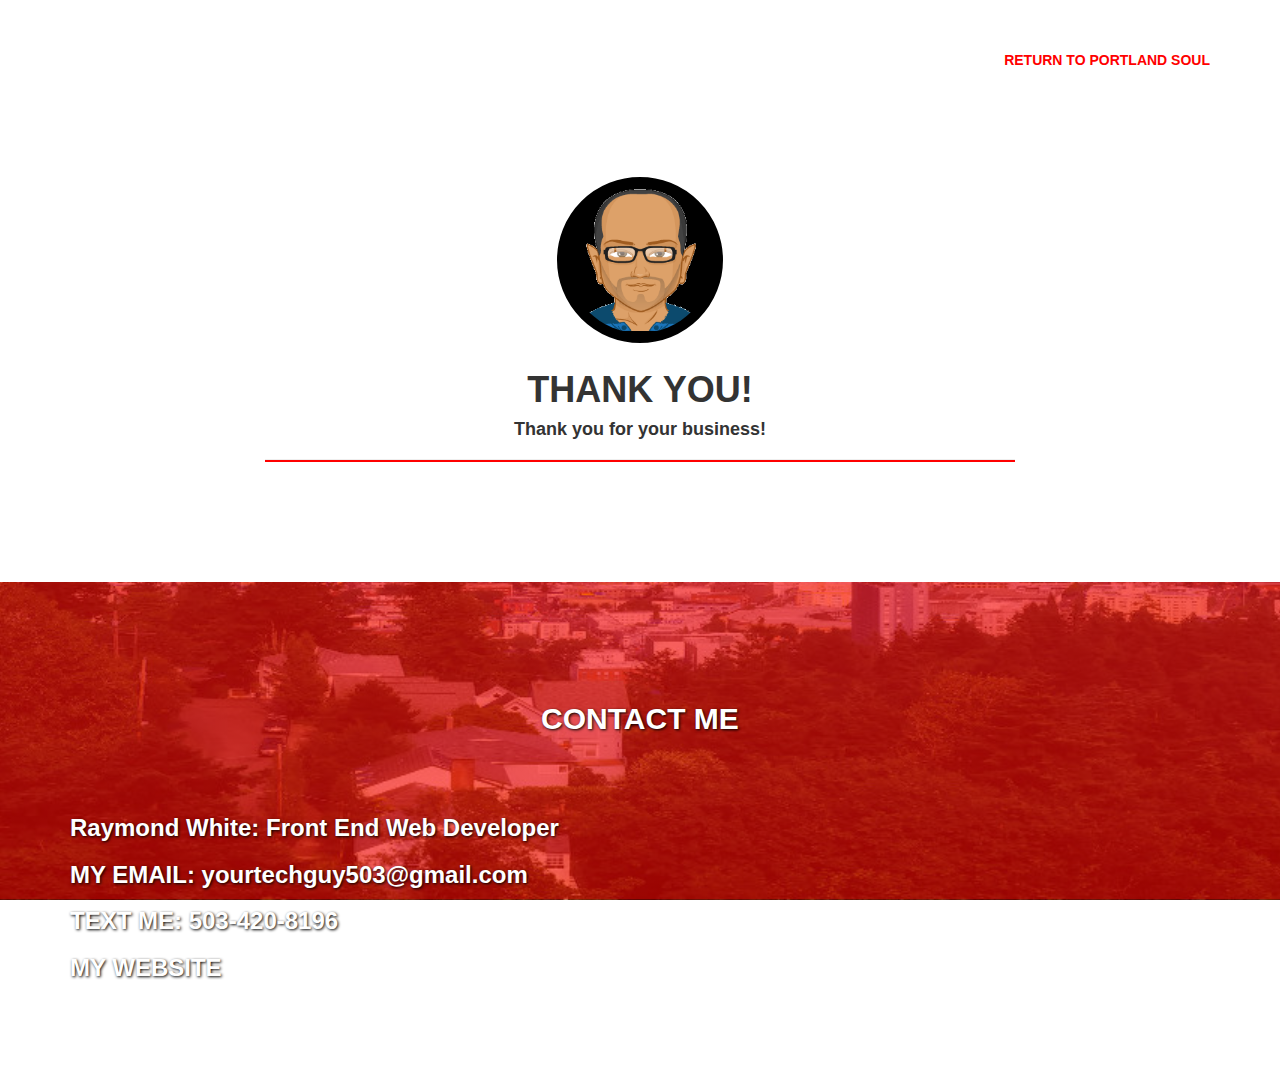
<file: portland-soul-thank-you.html>
<!DOCTYPE html>
<html lang="en">

<head>

    <meta charset="utf-8">
    <meta http-equiv="X-UA-Compatible" content="IE=edge">
    <meta name="viewport" content="width=device-width, initial-scale=1, user-scalable=no">
    <meta name="description" content="">
    <meta name="author" content="">

    <title>Portland Soul</title>

    <!-- Bootstrap Core CSS -->
    <link href="css/bootstrap.min.css" rel="stylesheet">
	<link href="font-awesome/css/font-awesome.min.css" rel="stylesheet" type="text/css">
	<link href="css/custom.css" rel="stylesheet">

    <!-- Custom CSS -->
    <style>
	
	.back a{
	color:red;
	text-decoration:none;
	font-weight:600;
	}
		.contact ul{
		list-style-type: none;
		margin:0;
		padding:0;
		}
		
		.contact a{
		color:#ffffff;
		}
 .contact-fix{
	    text-shadow: 1px 1px 3px #000000;
		text-align:center;
		margin-bottom:60px;
		
		}
	.red{
		background-color:red;
		height:2px;
		}
		.contact{
		 background: linear-gradient(rgba(255, 0, 0, 0.6), rgba(255, 0, 0, 0.6)), url(./images/portlandtown.jpg);
    background-repeat: none;
   background-attachment:fixed;
    background-position: center center;
    -webkit-background-size: cover;
    -moz-background-size: cover;
    background-size: cover;
    -o-background-size: cover;
		color:#ffffff;
		padding-top:100px;
		padding-bottom:100px;
		text-shadow: 1px 1px 3px #000000;
		
		}
	
    </style>

    <!-- HTML5 Shim and Respond.js IE8 support of HTML5 elements and media queries -->
    <!-- WARNING: Respond.js doesn't work if you view the page via file:// -->
    <!--[if lt IE 9]>
        <script src="https://oss.maxcdn.com/libs/html5shiv/3.7.0/html5shiv.js"></script>
        <script src="https://oss.maxcdn.com/libs/respond.js/1.4.2/respond.min.js"></script>
    <![endif]-->

</head>

<body>

        <div class="back">
	      <div class="container">
	         <div class="row">
	         
			 <div class="col-md-12">
			 
			  <a class="pull-right" href="https://raymondhw.github.io/portlands-soul">RETURN TO PORTLAND SOUL</a>
	         </div>   
	 
	         </div>
	      </div>
	  </div>

       


     <div class="thank-you">
	      <div class="container text-center">
		  <div class="row">
		  
		  <div class="col-md-8 col-md-offset-2">
		  <img src="images/me.png" id="pretty" class="img-responsive">
		  <h1>THANK YOU!</h1>
		  <h4>Thank you for your business!</h4>
		  <hr class="red">
		  </div>
		  
		  
		  </div>
		  </div>
		  </div>
             
			 
			 
			    <div class="contact" id="get-atme">
	             <div class="container">
		        <div class="row">
				
				     <div class="col-md-12">
					 <h2 class="contact-fix"><strong>CONTACT ME</strong></h2>
					 
					 </div>
				     
					 
					 <div class="col-md-12">
					 <ul>
					 <li><h3><strong>Raymond White:</strong> Front End Web Developer</h3></li>
					 <li><h3><strong>MY EMAIL:</strong> yourtechguy503@gmail.com</h3></li>
					 <li><h3><strong>TEXT ME:</strong> 503-420-8196</h3></li>
					 <li><h3><a href="https://raymondhw.github.io/"  target="_blank"><strong>MY WEBSITE</strong></a></h3></li>
					 </ul>
					
					
					 </div>
					 
				</div>
			</div>
	   </div>


    <!-- jQuery Version 1.11.1 -->
    <script src="js/jquery.js"></script>

    <!-- Bootstrap Core JavaScript -->
    <script src="js/bootstrap.min.js"></script>
	
	 
	 
	

</body>

</html>
</file>
<file: css/custom.css>
div#load_screen{
background:#000000;
opacity:1;
position:fixed;
z-index:1060;
top:0px;
width:100%;
height:100%;
}
div#load_screen > div#loading{
color:#ffffff;
width:300px;
height:60px;
margin:300px auto;
}

html, body{
overflow-x:hidden;
}

body{
font-family: 'Montserrat', sans-serif;
padding-top: 50px;
 
}
nav.navbar.navbar-default {
    min-height: 80px;
    padding-top: 20px;
}
.navbar-default{
background-color:#ffffff;
border-color:#ffffff;
box-shadow:0 0 1px #000000;
}

.navbar-default .navbar-brand{
color:#000000;

font-size:30px;
font-weight:600;



}

.navbar-default .navbar-brand:hover,.navbar-default .navbar-brand:focus{
color:#3498db;
}



.navbar-default .navbar-nav>li>a{
color:#000000;
font-size:17px;
font-weight:600;



    
}

 .navbar-default .navbar-nav>.active>a, .navbar-default .navbar-nav>.active>a:focus, .navbar-default .navbar-nav>.active>a:hover {
   
    background-color: #3498db;
}
  
   
   
   


.navbar-default .navbar-nav>li>a:hover,.navbar-default .navbar-nav>li>a:focus{
color:#3498db;
background-color:none;

}

.navbar-default .navbar-nav>.active>a,.navbar-default .navbar-nav>.active>a:hover,.navbar-default .navbar-nav>.active>a:focus{

color:#ffffff;

}

.navbar-default .navbar-nav>.open>a,.navbar-default .navbar-nav>.open>a:hover,.navbar-default .navbar-nav>.open>a:focus{
color:#3498db;

}

.navbar-default .navbar-toggle{
border-color:#3498db;
background-color:#3498db;

}

.navbar-default .navbar-toggle:hover,.navbar-default .navbar-toggle:focus{
background-color:#000000;
}
.navbar-default .navbar-toggle .icon-bar{
background-color:#ffffff;
}

.navbar-default .navbar-collapse,.navbar-default{
border-color:black;
}

.navbar-default .navbar-link{
color:black;
}
.navbar-default .navbar-link:hover{
color:#3498db;
}

@media(max-width:767px){
.navbar-default .navbar-nav .open .dropdown-menu>li>a{
color:black;
}

.navbar-default .navbar-nav .open .dropdown-menu>li>a:hover,.navbar-default .navbar-nav .open .dropdown-menu>li>a:focus{
color:black;
}

.navbar-default .navbar-nav .open .dropdown-menu>.active>a,.navbar-default .navbar-nav .open .dropdown-menu>.active>a:hover,.navbar-default .navbar-nav .open .dropdown-menu>.active>a:focus{
color:black;
background-color:#fff;
}

}
h1, h2, h3, h4, h5, h6 {
	font-weight: 700;
   
}


#logo{
position:relative;
bottom:5px;
margin-right:5px;
width:30px;
height: 30px;
background: black;
border: 1px solid #3498db;
border-radius:50%;
}
header {
    background: linear-gradient(rgba(0, 0, 0, 0.8), rgba(0, 0, 0, 0.8)), url(../images/codeimage.jpg);
    background-repeat: none;
   
    background-position: center center;
    -webkit-background-size: cover;
    -moz-background-size: cover;
    background-size: cover;
    -o-background-size: cover;
    text-align: center;
    color: #fff;
}

header .intro-text {
    padding-top: 200px;
    padding-bottom: 200px;
}

header .intro-text .intro-lead-in {
   
    font-size: 40px;
    line-height: 22px;
    margin-bottom: 48px;
}

header .intro-text .intro-heading {
    text-transform: uppercase;
    font-weight: 700;
    font-size: 80px;
    line-height: 50px;
    margin-bottom:40px;
}

.btn-circle{
width:70px;
height:70px;
margin-top:15px;
padding:7px 16px;
border:2px solid #fff;
border-radius:100%!important;
font-size:35px;
color:#fff;
background:0 0;
-webkit-transition:background .3s ease-in-out;
-moz-transition:background .3s ease-in-out;
transition:background .3s ease-in-out;
}

.btn-circle:focus,.btn-circle:hover{
outline:0;
color:#fff;
background:rgba(52,152,219,.4);
}
@media(max-width: 768px) {

    header .intro-text {
        padding-top: 50px;
        padding-bottom: 50px;
    }
    header .intro-text .intro-lead-in {
        
        font-size: 22px;
        line-height: 25px;
        margin-bottom: 10px;
    }
    header .intro-text .intro-heading {
        text-transform: uppercase;
        font-weight: 700;
        font-size: 50px;
        line-height: 70px;
        margin-bottom: 15px;
    }
	
	
}



.top { 
   position: absolute;
    left: 0;
    top: 35%;
    width: 100%;
    text-align: center;
    font-size: 30px;
	color:#FFFFFF;
   
   
}





#map{

width: %100;
height:400px;

}



.f2-work li a img {
    width: 70px;
    height: 50px;
    border: 4px solid transparent;
    -moz-transition: .7s ease-in-out;
    -o-transition: .7s ease-in-out;
    -webkit-transition: .7s ease-in-out;
    transition: .7s ease-in-out
}

.f2-work li a:hover img {
    border-color: #ffffff;
}
.fa-github-alt,.fa-linkedin,.fa-fire,.fa-codepen,.fa-graduation-cap{
color:#ffffff;
}






.means-border{
margin-top:60px;
}


.quotes-it{
margin:0 auto;
}
.hire{
margin-bottom:40px;
}
.space{
padding-top:10px;
padding-bottom:10px;
}

.looksssy{
background:linear-gradient(rgba(0, 0, 0, 0.8), rgba(0, 0, 0, 0.8)), url(../images/code.jpg);
 background-repeat: none;
    background-attachment: fixed;
    background-position: center center;
    -webkit-background-size: cover;
    -moz-background-size: cover;
    background-size: cover;
    -o-background-size: cover;
	padding-top: 100px;
	padding-bottom:100px;
	color: #ffffff;
	
padding: 80px 0px 80px 0px;
}
.just-extra .btn{
margin-top:10px;
background:#ffffff;
color:#000000;
padding:10px;
font-weight:600;
font-size:25px;
}
.just-extra .btn:hover {
  background-color: #3498db;
  color:#ffffff;
  border:2px solid #ffffff;
 
  transition: background .5s;
}
 label{
text-align:left;
}

input[type=text] {
 
 
  margin-bottom: 6px;
}

input[type=email] {

  margin-bottom: 6px;
}

textarea {

 margin-bottom: 10px;

}

.i-am{


padding-top:100px;
padding-bottom: 100px;
color:#ffffff;
text-align: center;
 background-color: #3498db;
text-align: center;


}


#pretty {

width:180px;
height:180px;

margin:0 auto;
margin-bottom:15px;
border-radius: 50%;
border: 7px solid #ffffff;
background-color: #000000;
padding: 10px;
}


.go{
font-weight: 600;
font-size: 17px;
margin-bottom:20px;
}

.gos{
font-weight: 600;
font-size: 17px;

}
.c-out{
line-height: 1.3;
}



.meansfu{
font-size: 38px;
}
.my-workz{
text-align: center;

}
.port-box{
padding-top:70px;
padding-bottom: 70px;
}

.progress-bar {
    text-align: left;
    white-space: nowrap;
    overflow: hidden;
    text-overflow: ellipsis;
    cursor: pointer;
    background-color: #3498db;
}

.progress-bar>.progress-type {
    padding-left: 10px;
    font-size: 15px;
    position: relative;
    top: 7px;
}
.sr-only{
color:pink;
font-size:600px;
}

.progress-meter {
    min-height: 25px;
    border-bottom: 2px solid #3498db;
}

.progress-meter>.meter {
    position: relative;
    float: left;
    min-height: 25px;
    border-color: #3498db;
    border-style: solid;
    border-width: 0;
}

.progress {
    height: 35px;
    background-color: #000000;
}

.progress-meter>.meter-right {
    float: right;
    border-right-width: 2px;
}

.progress-meter>.meter>.meter-text {
    position: absolute;
    display: inline-block;
    bottom: -20px;
    width: 100%;
    font-weight: 700;
    font-size: .85em;
    color: #000000;
    text-align: left;
    padding-top: 4px;
}
.progress span{
color:#ffffff;
}
.progress-meter>.meter.meter-right>.meter-text {
    text-align: right;
}

.progress-meter>.meter-left,
.progress-meter>.meter-right:last-child {
    border-left-width: 2px;
}

.bad-ass{
background:linear-gradient(rgba(255, 255, 255, 0.9), rgba(255, 255, 255, 0.9)), url(../images/webpagecode.jpg);
background-repeat: none;
background-attachment: fixed;
background-position: center center;
-webkit-background-size: cover;
-moz-background-size: cover;
background-size: cover;
-o-background-size: cover;
padding-top:80px;
padding-bottom: 100px;

}


.da-man{
font-size: 38px;
margin-bottom: 30px;
}

/*THIS IS THE CONTACT-SECTION*/



.message{
height:300px;
}


.portfolio-box {
  position: relative;
  display: block;
  max-width: 650px;
  margin: 0 auto;
}
.portfolio-box .portfolio-box-caption {
  color: white;
  opacity: 0;
  display: block;
  background: rgba(0, 0, 0, 0.9);
  position: absolute;
  bottom: 0;
  text-align: center;
  width: 100%;
  height: 100%;
  -webkit-transition: all 0.35s;
  -moz-transition: all 0.35s;
  transition: all 0.35s;
}
.portfolio-box .portfolio-box-caption .portfolio-box-caption-content {
  width: 100%;
  text-align: center;
  position: absolute;
  top: 50%;
  transform: translateY(-50%);
}
.portfolio-box .portfolio-box-caption .portfolio-box-caption-content .project-category,
.portfolio-box .portfolio-box-caption .portfolio-box-caption-content .project-name {
  
  padding: 0 15px;
}
.portfolio-box .portfolio-box-caption .portfolio-box-caption-content .project-category {
  text-transform: uppercase;
  font-weight: 600;
  font-size: 14px;
}
.portfolio-box .portfolio-box-caption .portfolio-box-caption-content .project-name {
  font-size: 18px;
}
.portfolio-box:hover .portfolio-box-caption {
  opacity: 1;
}
.portfolio-box:focus {
  outline: none;
}
@media (min-width: 768px) {
  .portfolio-box .portfolio-box-caption .portfolio-box-caption-content .project-category {
    font-size: 16px;
  }
  .portfolio-box .portfolio-box-caption .portfolio-box-caption-content .project-name {
    font-size: 22px;
  }
}

.no-gutter > [class*='col-'] {
  padding-right: 0;
  padding-left: 0;
}









.modal-title{
text-align: center;
color:#000000;
font-size:30px;
}
.modal-body{
padding:20px;
text-align:center;
background:#3498db;
color:#FFFFFF;
}
.modal-body .btn{
color: #ffffff;
background:#000000;

}
.modal .btn:hover {
  background-color: #3498db;
  color:#ffffff;
  border:2px solid #ffffff;
 
  transition: background .5s;
}
.modal-body p{
font-size:18px;
}
@media(max-width:768px) {
.modal-title {
font-size:20px;

}

}
.mbod{
text-align:left;
color:#000000;
background:#ffffff;
}
.mbod p{
font-size:16px;
}
.wneed{
border-bottom: 2px solid #000000;
display:inline-block;
}

#mummy-munney{
margin: 0 auto;
margin-bottom:40px;
width:180px;
height:60px;
}
 

.form{
padding-bottom: 20px;
}
 

.blue-line{
background-color: #3498db;
height: 6px;
margin-top: -10px;
margin-bottom: 35px;
}
.map-list li{
display: inline-block;
margin: 8px;
font-size:18px;
}

.color-go{
border:1px solid #3498db;
}
.contact-section{

padding-top:70px;
padding-bottom:60px;
}
.footer-section{
color:#FFFFFF;
padding-top: 15px;
padding-bottom: 10px;
background-color:#000000;
padding-top:50px;
padding-bottom: 50px;
}
.payment a{
color:#ffffff;
}

.pd{
margin-bottom:30px;
}
#mummy-money {
height:60px;
width: 180px;
-moz-box-shadow: 0 0 6px #ffffff;
-webkit-box-shadow: 0 0 6px #ffffff;
box-shadow: 0 0 6px #ffffff;
}
.con-h2{
font-size:38px;
margin-bottom:40px;
}
.folio{
font-size:38px;
}
.mail a{
color:#ffffff;
}
.popover-title{
background:#000000;
color:#ffffff;
}
.avatar{
margin-top:50px;
}


#owl-demo {
height: auto;
}
.thank-you{
padding-top:100px;
padding-bottom:100px;
}

.blog-list{
padding-top:70px;
padding-bottom:70px;
}

.blog-list a{
text-decoration:none;
color:#000000;
}



.blog-card{
padding:20px;
margin-bottom:15px;
border:1px solid black;
border-radius:15px;
-moz-box-shadow: 0 0 3px #000000;
-webkit-box-shadow: 0 0 3px #000000;
box-shadow: 0 0 3px #000000;
}
.blog-card p{
font-weight:600;
line-height:1.6;
}

.blog-post{
padding-top:70px;
padding-bottom:70px;
}

.blog-post p{
font-weight:600;
line-height:1.6;
}
.restaur{
width:400px;
height:500px;
margin-right:8px;
margin-bottom:15px;
}
</file>
